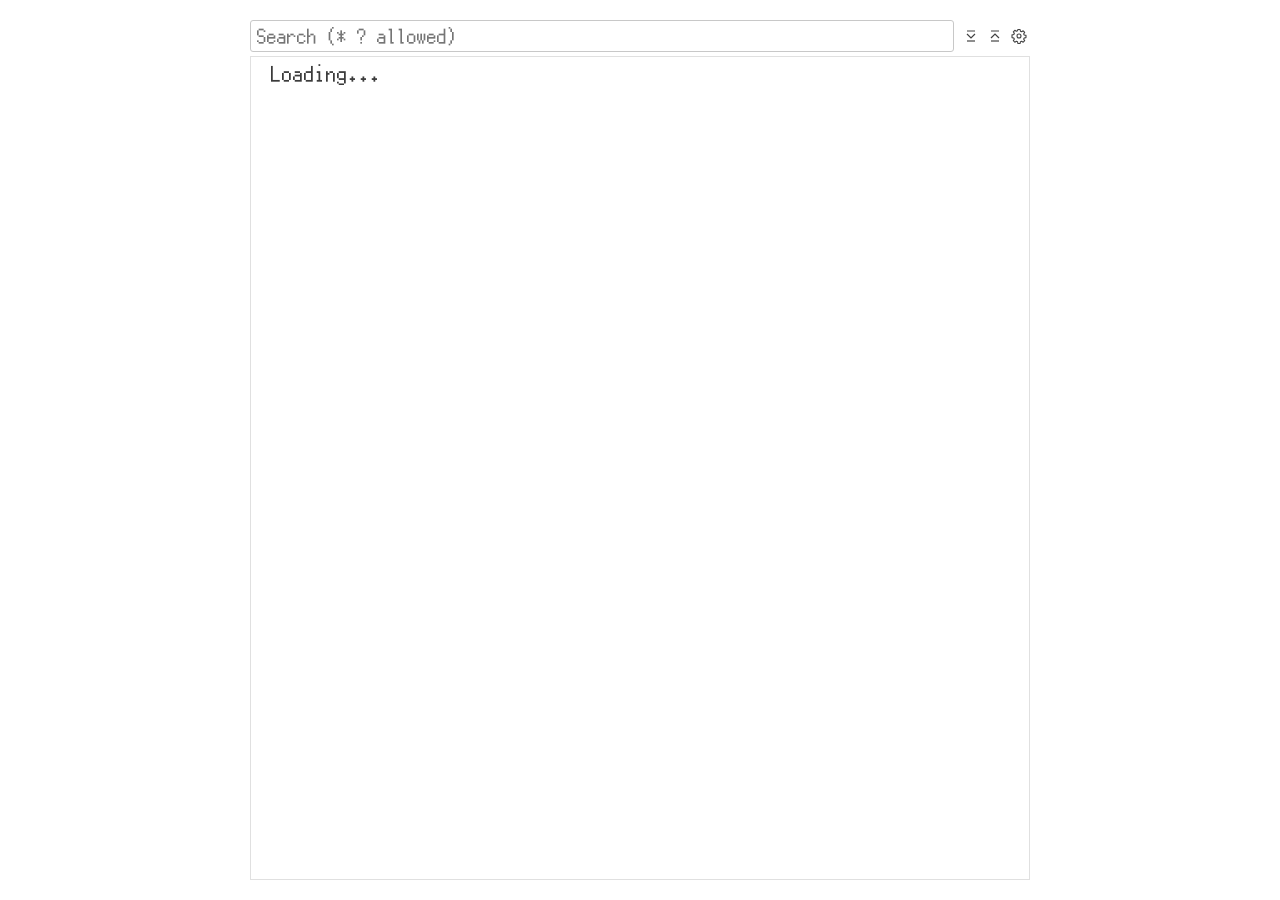
<file: ScriptLauncher/html/index.html>
<!DOCTYPE html>
<html lang="en" data-theme="light" data-font="pixelmplus12" class="is-transparent">
  <head>
    <meta charset="UTF-8" />
    <meta http-equiv="Content-Security-Policy"
          content="default-src 'self'; img-src 'self' data:; script-src 'self'; style-src 'self'; font-src 'self'" />
    <title>Script Launcher</title>
    <link rel="stylesheet" href="./style.css" />
  </head>
  <body>
    <div class="tv-toolbar">
      <input type="search" id="search" class="tv-search" placeholder="Search (* ? allowed)" data-i18n-placeholder="search" autocomplete="off" />
      <button type="button" class="tv-btn" data-cmd="expandAll" data-tooltip="Expand All" data-i18n-title="expandAll">
        <svg viewBox="0 0 16 16" width="16" height="16" aria-hidden="true">
          <path d="M4 3h8M4 6l4 4 4-4" fill="none" stroke="currentColor" stroke-width="1.2" />
          <path d="M4 13h8" fill="none" stroke="currentColor" stroke-width="1.2" />
        </svg>
      </button>
      <button type="button" class="tv-btn" data-cmd="collapseAll" data-tooltip="Collapse All" data-i18n-title="collapseAll">
        <svg viewBox="0 0 16 16" width="16" height="16" aria-hidden="true">
          <path d="M4 3h8M4 10l4-4 4 4" fill="none" stroke="currentColor" stroke-width="1.2" />
          <path d="M4 13h8" fill="none" stroke="currentColor" stroke-width="1.2" />
        </svg>
      </button>
      <button type="button" class="tv-btn" data-cmd="settings" data-tooltip="Settings" data-i18n-title="settings">
        <svg viewBox="0 0 16 16" width="16" height="16" aria-hidden="true">
          <path
            d="M6.9 1.5h2.2l.4 1.8 1.1.5 1.6-1 1.5 1.5-1 1.6.5 1.1 1.8.4v2.2l-1.8.4-.5 1.1 1 1.6-1.5 1.5-1.6-1-1.1.5-.4 1.8H6.9l-.4-1.8-1.1-.5-1.6 1-1.5-1.5 1-1.6-.5-1.1-1.8-.4V6.9l1.8-.4.5-1.1-1-1.6 1.5-1.5 1.6 1 1.1-.5z"
            fill="none" stroke="currentColor" stroke-width="1.1" stroke-linejoin="round" />
          <circle cx="8" cy="8" r="2" fill="none" stroke="currentColor" stroke-width="1.1" />
        </svg>
      </button>
    </div>
    <div id="tree" class="tv"></div>
    <div id="ctx-menu" class="ctx-menu" hidden>
      <div class="ctx-item" data-action="openFolder" data-i18n="openFolder">Open Folder</div>
    </div>
    <div id="tooltip" class="tooltip" hidden></div>
    <div id="settings" class="settings" hidden>
      <div class="settings-backdrop"></div>
      <div class="settings-panel" role="dialog" aria-modal="true" aria-labelledby="settings-title">
        <div class="settings-header">
          <span id="settings-title" class="settings-title" data-i18n="settings">Settings</span>
          <button type="button" class="settings-close" aria-label="Close">
            <svg viewBox="0 0 16 16" width="16" height="16" aria-hidden="true">
              <path d="M4 4l8 8M12 4l-8 8" fill="none" stroke="currentColor" stroke-width="1.2" />
            </svg>
          </button>
        </div>
        <div id="settings-body" class="settings-body">
          <div class="settings-row">
            <label for="setting-theme" class="settings-label" data-i18n="theme">Color Theme</label>
            <select id="setting-theme" class="settings-select">
              <option value="light" data-i18n="themeLight">Light</option>
              <option value="dark" data-i18n="themeDark">Dark</option>
            </select>
          </div>
          <div class="settings-row">
            <label for="setting-font" class="settings-label" data-i18n="font">Font</label>
            <select id="setting-font" class="settings-select">
              <option value="pixelmplus12" data-i18n="fontRetro">8-bit Retro</option>
              <option value="segoeui" data-i18n="fontStandard">Standard</option>
            </select>
          </div>
          <div class="settings-row">
            <label for="setting-transparent" class="settings-label" data-i18n="transparent">Transparent background when not hovered</label>
            <input type="checkbox" id="setting-transparent" class="settings-check" />
          </div>
        </div>
      </div>
    </div>

    <script src="./script.js"></script>
  </body>
</html>
</file>
<file: ScriptLauncher/html/style.css>
/* ---- font ---- */
@font-face {
  font-family: "PixelMplus12";
  src: url("./resources/fonts/PixelMplus12-Regular.ttf") format("truetype");
  font-weight: normal;
  font-style: normal;
}

/* ---- color theme ---- */
:root {
  --bg: #ffffff;
  --fg: #3b3b3b;
  --btn-fg: #424242;
  --btn-hover: #e0e0e0;
  --border: #e0e0e0;
  --border-strong: #c8c8c8;
  --input-bg: #ffffff;
  --focus: #0078d4;
  --row-hover: #e8e8e8;
  --row-selected: #e4e6f1;
  --row-selected-focus: #cce6ff;
  --chevron: #616161;
  --popup-bg: #ffffff;
  --popup-border: #d4d4d4;
  --tooltip-bg: #ffffe1;
  --tooltip-border: #999999;
}
html[data-theme="dark"] {
  --bg: #1e1e1e;
  --fg: #cccccc;
  --btn-fg: #c5c5c5;
  --btn-hover: #3c3c3c;
  --border: #3c3c3c;
  --border-strong: #555555;
  --input-bg: #2a2a2a;
  --focus: #0078d4;
  --row-hover: #2a2d2e;
  --row-selected: #37373d;
  --row-selected-focus: #04395e;
  --chevron: #c5c5c5;
  --popup-bg: #252526;
  --popup-border: #454545;
  --tooltip-bg: #252526;
  --tooltip-border: #454545;
}

html,
body {
  height: 100%;
}
html {
  margin: 0;
  padding: 0;
  font-size: 62.5%;
  background-color: var(--bg);
  transition: background-color 0.15s;
}
/* 背景の透明化：ホバーしていない時は透明（is-hover は script.js で付け外し） */
html.is-transparent:not(.is-hover) {
  background-color: transparent;
  transition: none; /* ホバーが外れた時は即座に透明にする */
}
body {
  max-width: 800px;
  min-width: 300px;
  margin: 0 auto;
  padding: 20px 10px;
  font-size: 21px;
  font-size: 2.1em;
  font-family: "PixelMplus12", "Segoe UI", system-ui, sans-serif;
  color: var(--fg);
  box-sizing: border-box;
  display: flex;
  flex-direction: column;
  overflow: hidden;
}
/* フォント切り替え（data-font は script.js で設定） */
html[data-font="segoeui"] body {
  font-family: "Segoe UI", system-ui, sans-serif;
}

/* ---- toolbar ---- */
.tv-toolbar {
  flex: none;
  display: flex;
  justify-content: flex-end;
  align-items: center;
  gap: 2px;
  margin-bottom: 4px;
}
.tv-search {
  flex: 1 1 auto;
  min-width: 0;
  height: 32px;
  margin-right: 4px;
  padding: 0 6px;
  border: 1px solid var(--border-strong);
  border-radius: 3px;
  box-sizing: border-box;
  font: inherit;
  font-size: 20px;
  color: inherit;
  background: var(--input-bg);
}
.tv-search:focus {
  outline: 1px solid var(--focus);
  outline-offset: -1px;
  border-color: var(--focus);
}
.tv-btn {
  display: inline-flex;
  align-items: center;
  justify-content: center;
  width: 22px;
  height: 22px;
  padding: 0;
  border: none;
  border-radius: 4px;
  background: transparent;
  color: var(--btn-fg);
  cursor: pointer;
}
.tv-btn:hover {
  background: var(--btn-hover);
}
.tv-btn:focus-visible {
  outline: 1px solid var(--focus);
}

/* ---- tree ---- */
.tv {
  flex: 1 1 auto;
  overflow: auto;
  min-height: 0;
  border: 1px solid var(--border);
  font-size: 21px;
  user-select: none;
}
.tv-list,
.tv-children {
  margin: 0;
  padding: 0;
  list-style: none;
}
.tv-children {
  position: relative;
  display: none;
}
.tv-node.is-open > .tv-children {
  display: block;
}

/* インデントガイド（親のシェブロン中央に縦線） */
.tv-children::before {
  content: "";
  position: absolute;
  top: 0;
  bottom: 0;
  left: calc(var(--depth) * 16px - 4px);
  width: 1px;
  background: var(--border);
  pointer-events: none;
  z-index: 1;
}
.tv:hover .tv-children::before {
  background: var(--border-strong);
}

.tv-row {
  display: flex;
  align-items: center;
  height: 32px;
  padding-left: calc(var(--depth) * 16px + 4px);
  padding-right: 8px;
  white-space: nowrap;
  cursor: default;
}
.tv-row:hover {
  background: var(--row-hover);
}
.tv-row.is-selected {
  background: var(--row-selected);
}
.tv:focus-within .tv-row.is-selected {
  background: var(--row-selected-focus);
}
.tv-row:focus {
  outline: 1px solid var(--focus);
  outline-offset: -1px;
}

/* シェブロン */
.tv-twisty {
  flex: none;
  position: relative;
  width: 16px;
  height: 16px;
}
.tv-node.is-parent > .tv-row > .tv-twisty {
  cursor: pointer;
}
.tv-node.is-parent > .tv-row > .tv-twisty::before {
  content: "";
  position: absolute;
  top: 5px;
  left: 4px;
  width: 5px;
  height: 5px;
  border-right: 1.5px solid var(--chevron);
  border-bottom: 1.5px solid var(--chevron);
  transform: rotate(-45deg);
  transition: transform 0.15s ease-out;
}
.tv-node.is-open > .tv-row > .tv-twisty::before {
  transform: translate(1px, -1px) rotate(45deg);
}

.tv-icon {
  flex: none;
  width: 16px;
  height: 16px;
  margin-right: 6px;
  object-fit: contain;
}
.tv-label {
  flex: 1 1 auto;
  min-width: 0;
  overflow: hidden;
  text-overflow: ellipsis;
}
.tv-row.is-match .tv-label {
  font-weight: 700;
}

/* ---- context menu ---- */
.ctx-menu {
  position: fixed;
  z-index: 1000;
  min-width: 140px;
  padding: 4px 0;
  background: var(--popup-bg);
  border: 1px solid var(--popup-border);
  border-radius: 4px;
  box-shadow: 0 2px 8px rgba(0, 0, 0, 0.16);
  font-size: 20px;
}
.ctx-item {
  padding: 3px 16px;
  line-height: 30px;
  cursor: pointer;
  white-space: nowrap;
}
.ctx-item:hover {
  background: var(--row-hover);
}

/* ---- tooltip ---- */
.tooltip {
  position: fixed;
  z-index: 1001;
  pointer-events: none;
  max-width: 280px;
  padding: 4px 8px;
  background: var(--tooltip-bg);
  border: 1px solid var(--tooltip-border);
  box-shadow: 1px 1px 4px rgba(0, 0, 0, 0.2);
  font-size: 18px;
  line-height: 1.4;
  white-space: pre-wrap;
  word-break: break-word;
}

/* ---- settings ---- */
.settings {
  position: fixed;
  inset: 0;
  z-index: 900;
}
.settings-backdrop {
  position: absolute;
  inset: 0;
  background: rgba(0, 0, 0, 0.35);
  opacity: 0;
  transition: opacity 0.2s ease-out;
}
.settings-panel {
  position: absolute;
  top: 0;
  left: 0;
  right: 0;
  max-width: 800px;
  margin: 0 auto;
  max-height: 80%;
  display: flex;
  flex-direction: column;
  background: var(--popup-bg);
  border-radius: 0 0 6px 6px;
  box-shadow: 0 4px 16px rgba(0, 0, 0, 0.25);
  transform: translateY(-100%);
  transition: transform 0.2s ease-out;
}
.settings.is-open .settings-backdrop {
  opacity: 1;
}
.settings.is-open .settings-panel {
  transform: translateY(0);
}
.settings-header {
  flex: none;
  display: flex;
  align-items: center;
  padding: 8px 10px;
  border-bottom: 1px solid var(--border);
}
.settings-title {
  flex: 1 1 auto;
  font-weight: 600;
}
.settings-close {
  display: inline-flex;
  align-items: center;
  justify-content: center;
  width: 22px;
  height: 22px;
  padding: 0;
  border: none;
  border-radius: 4px;
  background: transparent;
  color: var(--btn-fg);
  cursor: pointer;
}
.settings-close:hover {
  background: var(--btn-hover);
}
.settings-close:focus-visible {
  outline: 1px solid var(--focus);
}
.settings-body {
  flex: 1 1 auto;
  min-height: 60px;
  overflow: auto;
  padding: 10px;
}
.settings-row {
  display: flex;
  align-items: center;
  gap: 8px;
  min-height: 28px;
}
.settings-label {
  flex: 1 1 auto;
  min-width: 0;
}
.settings-select {
  flex: none;
  height: 32px;
  padding: 0 4px;
  border: 1px solid var(--border-strong);
  border-radius: 3px;
  font: inherit;
  font-size: 20px;
  color: inherit;
  background: var(--input-bg);
}
.settings-select:focus,
.settings-check:focus-visible {
  outline: 1px solid var(--focus);
  outline-offset: -1px;
}
.settings-check {
  flex: none;
  margin: 0;
}
/* フォームコントロールのみダーク表示（ルートに付けると透明背景が塗られるため） */
html[data-theme="dark"] .settings-select,
html[data-theme="dark"] .settings-check {
  color-scheme: dark;
}

.ctx-menu[hidden],
.tooltip[hidden],
.settings[hidden] {
  display: none;
}
</file>
